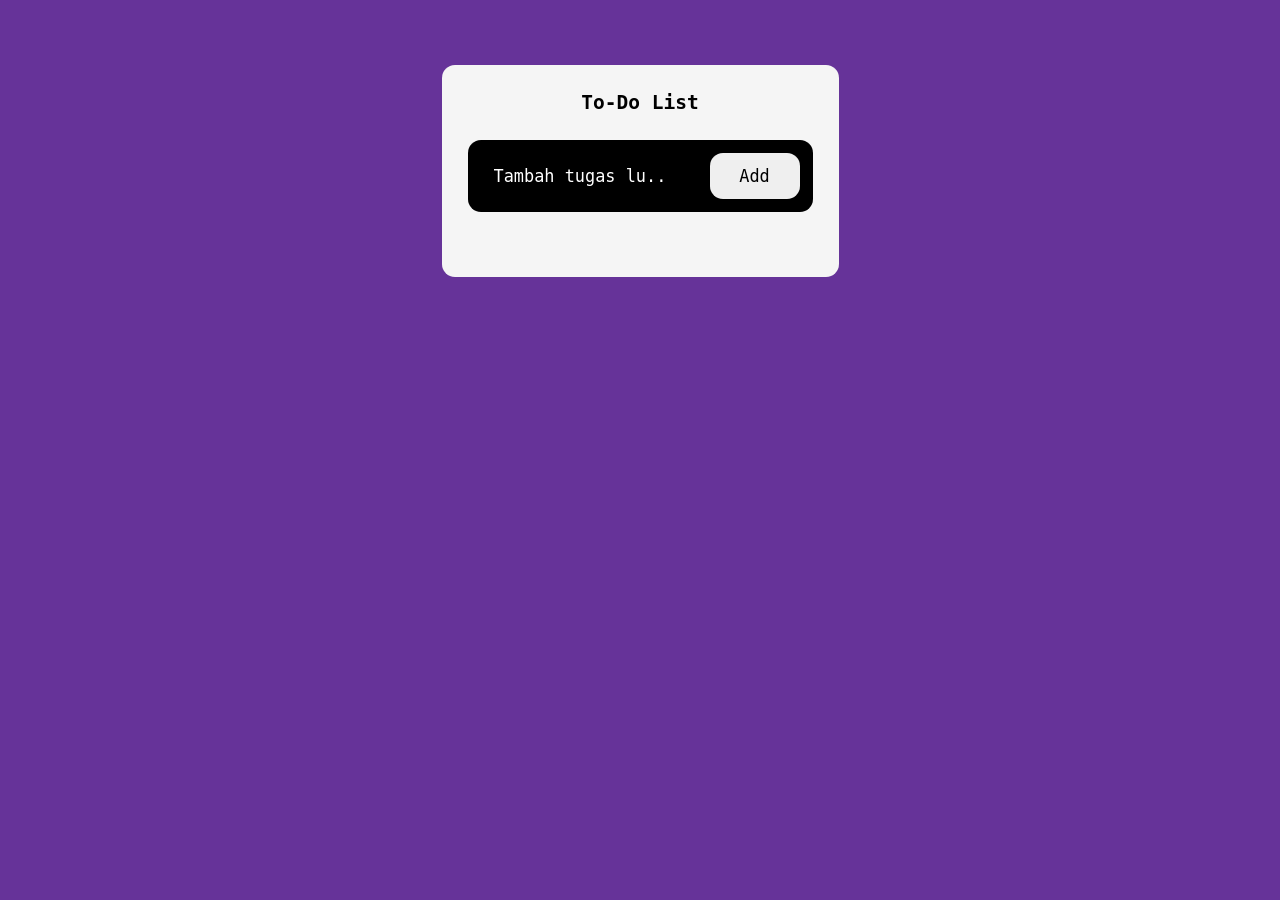
<file: index.html>
<!DOCTYPE html>
<html lang="en">
  <head>
    <meta charset="UTF-8" />
    <meta name="viewport" content="width=device-width, initial-scale=1.0" />
    <title>To-Do List</title>
    <link rel="stylesheet" href="style.css" />
  </head>
  <body>
    <main>
      <article>
        <h1>To-Do List</h1>
        <section>
          <input
            type="text"
            id="inputAdd"
            placeholder="Tambah tugas lu.."
            autocomplete="off"
            autofocus
          />
          <button onclick="addTask()">Add</button>
        </section>
        <ul>
          <!-- <li id="checked">Task 1</li> -->
        </ul>
      </article>
    </main>
    <script src="script.js"></script>
  </body>
</html>
</file>
<file: style.css>
* {
  margin: 0;
  padding: 0;
  box-sizing: border-box;
  font-family: monospace;
}

body {
  background-color: rebeccapurple;
  min-height: 100vh;
  display: flex;
  justify-content: center;
  position: relative;
}

article {
  margin: 5rem auto;
  max-width: 500px;
  background-color: whitesmoke;
  padding: 2rem;
  border-radius: 1rem;
}

article h1 {
  text-align: center;
  margin-bottom: 2rem;
}

article section {
  background-color: whitesmoke;
  display: flex;
  justify-content: space-between;
  background-color: black;
  padding: 1rem;
  border-radius: 1rem;
}

article section input {
  border: 0;
  background: transparent;
  outline: none;
  color: white;
  font-size: 1.3rem;
  margin-left: 1rem;
}

article section input::placeholder {
  color: white;
}

article section button {
  border: 0;
  outline: none;
  padding: 1rem;
  border-radius: 1rem;
  width: 90px;
  font-size: 1.3rem;
  cursor: pointer;
}

article section button:hover {
  background-color: green;
  color: white;
  outline: 2px solid white;
}

ul {
  margin-top: 3rem;
}

ul li {
  list-style: none;
  margin-bottom: 2.5rem;
  margin-left: 2rem;
  font-size: 1.3rem;
  cursor: pointer;
  position: relative;
  transition: 0.1s;
}

ul li.checked {
  text-decoration: line-through;
}

ul li.checked::before {
  content: "\2714";
  display: inline-block;
}

ul li:hover {
  font-size: 1.4rem;
}

ul li::before {
  content: "\2610";
  margin-right: 1rem;
}

span {
  position: absolute;
  right: 0;
  background-color: black;
  padding: 0.8rem;
  border-radius: 30%;
  color: white;
  top: -12px;
  width: 50px;
  text-align: center;
  margin-right: 1rem;
}

span:hover {
  background-color: red;
  outline: 2px solid rebeccapurple;
}
</file>
